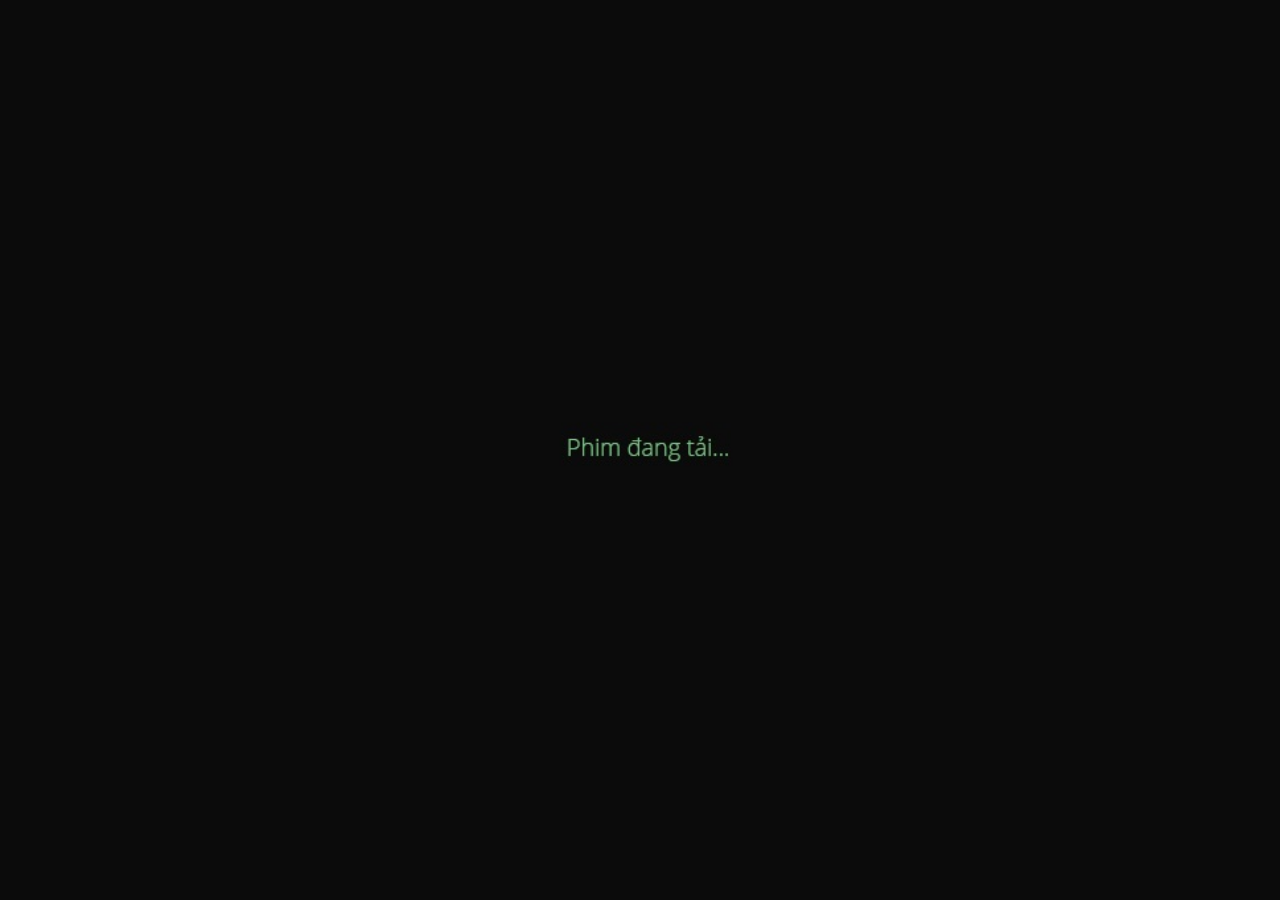
<file: index.html>
<!DOCTYPE html>
<html lang="en">
<head>
    <title>Stream Player BiluTiVi.Net</title>
    <meta charset="UTF-8">
    <!-- <meta name="referrer" content="no-referrer" /> -->
    <meta name="viewport" content="width=device-width, initial-scale=1.0"/>
    <link rel="stylesheet" href="https://maxcdn.bootstrapcdn.com/bootstrap/3.3.7/css/bootstrap.min.css">
    <link rel="stylesheet" href="assets/css/main.css">
    
    <script src="https://ajax.googleapis.com/ajax/libs/jquery/3.3.1/jquery.min.js"></script>
    <script src="assets/js/jwplayer_8_16.js"></script>
    <script src="assets/js/p2p-media-loader-core.min.js"></script>
    <script src="assets/js/p2p-media-loader-hlsjs.min.js"></script>
    <script src="assets/js/hls.min.js"></script>
    <script src="assets/js/jwplayer.hlsjs.min.js"></script>


</head>
<body>
<div id="mediaplayer"></div>
<script type="text/javascript" src="assets/js/main.js?v=1.02"></script>
<!-- Global site tag (gtag.js) - Google Analytics -->
<script async src="https://www.googletagmanager.com/gtag/js?id=UA-117662356-2"></script>
<script>
  window.dataLayer = window.dataLayer || [];
  function gtag(){dataLayer.push(arguments);}
  gtag('js', new Date());

  gtag('config', 'UA-117662356-2');
</script>
<script>
    function createScript(link){
          let s = document.createElement("script");
              s.type = "text/javascript";
              s.src = link;
              return s;
    }
  let s = document.createElement("script");
  if (navigator.userAgent.match(/Android/i)
          || navigator.userAgent.match(/webOS/i)
          || navigator.userAgent.match(/iPhone/i)
          || navigator.userAgent.match(/iPad/i)
          || navigator.userAgent.match(/iPod/i)
          || navigator.userAgent.match(/BlackBerry/i)
          || navigator.userAgent.match(/Windows Phone/i)
          ){
    console.log('Watching on mobile !')
  }else{
    /*let s = createScript('http://livezombymil.com/aas/r45d/vki/1807947/tghr.js'),
        v = createScript('http://dmmzkfd82wayn.cloudfront.net/?kzmmd=918528');
      $("head").append(s);
      $("head").append(v);*/
  }

  
</script>

<script data-cfasync="false" type="text/javascript" src="//siredonlacs.com/rb5Mx7OW7AgbIhzj1/33092"></script>

</body>
</html>
</file>
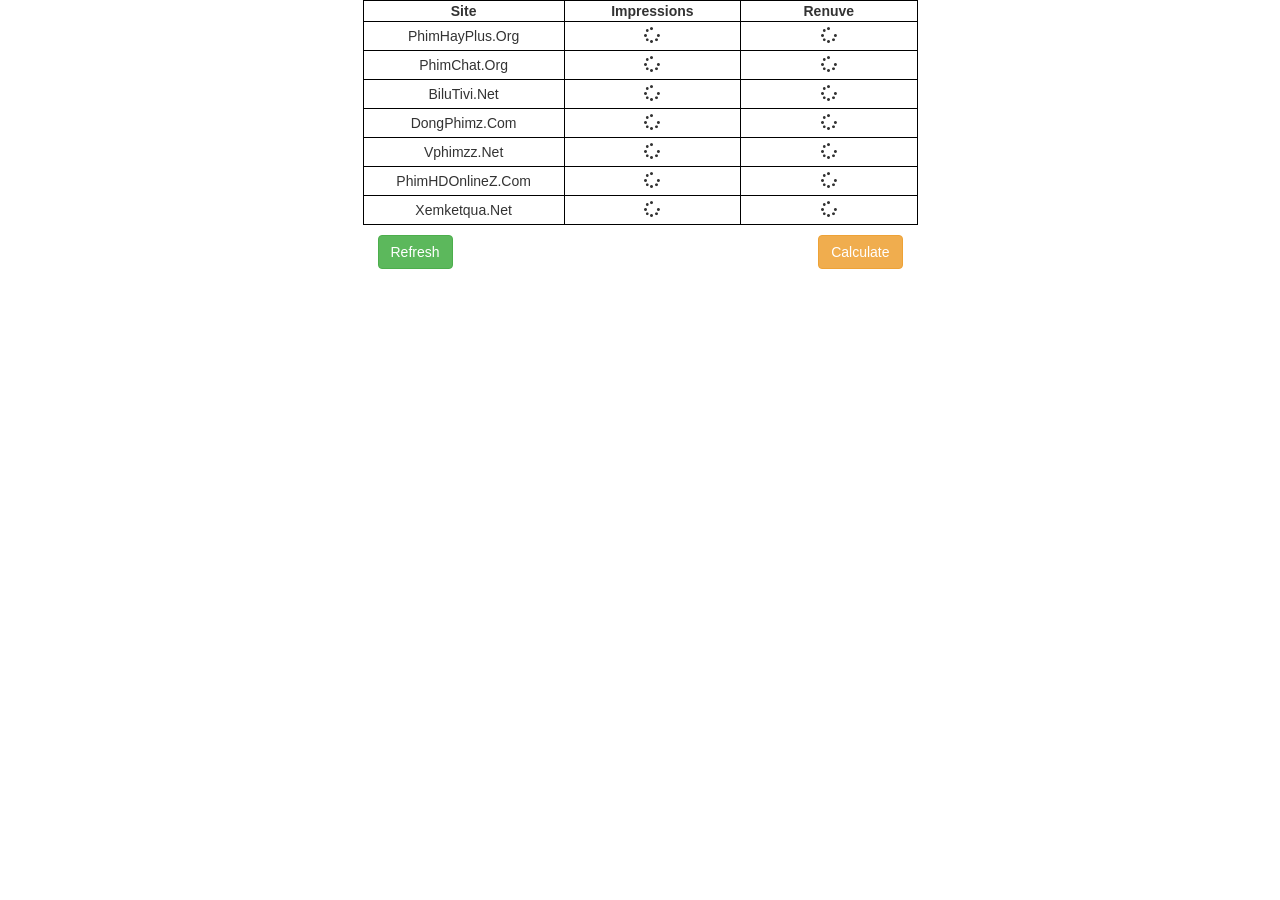
<file: renuve.html>
<!DOCTYPE html>
<html lang="en">
  <head>
    <meta charset="utf-8">
    <meta http-equiv="X-UA-Compatible" content="IE=edge">
    <meta name="viewport" content="width=device-width, initial-scale=1">
    <meta name="googlebot" content="noindex">
    <meta name="robots" content="noindex,nofollow">
    <!-- The above 3 meta tags *must* come first in the head; any other head content must come *after* these tags -->
    <meta name="description" content="">
    <!-- <meta name="referrer" content="no-referrer"> -->
    <meta http-equiv="Refresh" name="request">
    <meta name="author" content="">
    <link rel="stylesheet" href="https://maxcdn.bootstrapcdn.com/bootstrap/3.3.6/css/bootstrap.min.css">
    <link rel="stylesheet" href="https://cdnjs.cloudflare.com/ajax/libs/font-awesome/5.15.1/css/all.min.css">
    <title>Renuve</title>
    <style>
      .check-renuve table{
          text-align:  center;
          border: solid 1px #000;
      }
      .check-renuve thead tr th{
        text-align: center;
        width: 20%;
        border: solid 1px #000;
      }
      .check-renuve table tbody td{
        border: solid 1px #000; 
        padding-top: 4px;
        padding-bottom: 4px;

      }
      .clearfix{
        padding-top:10px; 
        padding-bottom:10px; 
      }
      .check-renuve table tbody td i {
         font-size: 16px;  
      }

      #total-renuve{
        background-color: yellow;
      }
    
    </style>
  </head>
  <body>
<div class="container">
      <div class="row">
          <div class="col-md-6 col-md-offset-3 check-renuve">
              <table>
                  <thead>
                      <tr>
                          <th>Site</th>
                          <th>Impressions</th>
                          <th>Renuve</th>
                      </tr>
                  </thead>
                  <tbody>
                      <tr id="phimhayplus-row">
                          <td>PhimHayPlus.Org</td>
                          <td></td>
                          <td></td>
                      </tr>
                      <tr id="phimchat-row">
                          <td>PhimChat.Org</td>
                          <td></td>
                          <td></td>
                      </tr>
                      <tr id="bilutivi-row">
                          <td>BiluTivi.Net</td>
                          <td></td>
                          <td></td>
                      </tr>
                      <tr id="dongphim-row">
                          <td>DongPhimz.Com</td>
                          <td></td>
                          <td></td>
                      </tr>
                      <tr id="vphimzz-row">
                          <td>Vphimzz.Net</td>
                          <td></td>
                          <td></td>
                      </tr>
                      <tr id="phimhdonline-row">
                          <td>PhimHDOnlineZ.Com</td>
                          <td></td>
                          <td></td>
                      </tr>
                      <tr id="xemketqua-row">
                          <td>Xemketqua.Net</td>
                          <td></td>
                          <td></td>
                      </tr>
                  </tbody>
              </table>
          </div>
          <div class="clearfix">
          </div>
          <div class="col-md-6 col-md-offset-3">
            <div class="col-md-4 col-xs-4">
              <button type="button" class="btn btn-success pull-left" id="btn-refresh">Refresh</button>
            </div>
            <div class="col-md-4 col-xs-4 text-center">
              <div id="total"></div>
            </div>
            <div class="col-md-4 col-xs-4">
              <button type="button" class="btn btn-warning pull-right" id="btn-calculate">Calculate</button>
            </div>
            
            
            
          </div>
      </div>

</div>
    
    <script>

     var Renuve = function() {
        this.token = undefined;
        this.zoneId = undefined;
        this.target = undefined;
        this.impressions = undefined;
        this.renuve = undefined;

        this.roundDown = function (number, decimals) {
            decimals = decimals || 0;
            return ( Math.floor( number * Math.pow(10, decimals) ) / Math.pow(10, decimals) );
        }

        this.getApi = async function (){ 
            const URL_API = 'http://api.bilutivi.net/api/check/';
            const HASH = 'f1b634d53acc9643e28c6a6f61a07f0a';
            // E.g.
			let date = new Date(),
			 	now = this.changeTimezone(date, "EST"),
			 	today = ('0' + now.getDate()).slice(-2)+'-'+('0' + Number(now.getMonth()+1)).slice(-2)+'-'+now.getFullYear();


                
                queryUrl = URL_API + '?token=' + this.token + '&hash='+ HASH +'&date='+today+'&zoneId=' + this.zoneId;
              
            const result = fetch(queryUrl)
                            .then(res => res.json())
                            .catch(err => console.log('Fetch Error :-S', err));
                            return result;
          }

          this.fresh = function () {
            let mainTarget = document.getElementById(this.target);
                this.impressions = mainTarget.querySelector('td:nth-child(2)');
                this.impressions.innerHTML = `<i class="fa fa-spinner fa-spin fa-3x fa-fw"></i>`;
                this.renuve = mainTarget.querySelector('td:nth-child(3)');
                this.renuve.innerHTML = `<i class="fa fa-spinner fa-spin fa-3x fa-fw"></i>`;

          }
          this.changeTimezone = function(date, ianatz) {

  			  // suppose the date is 12:00 UTC
  			  let options= {day:'numeric', month:'long', year:"numeric", timeZone:ianatz},
			   	  invdate = new Date(date.toLocaleString('en-US', options));

			  // then invdate will be 07:00 in Toronto
			  // and the diff is 5 hours
			  var diff = date.getTime() - invdate.getTime();

			  // so 12:00 in Toronto is 17:00 UTC
			  return new Date(date.getTime() - diff); // needs to substract

			}

          this.fillData =  async function (){
                
                const result = await this.getApi(this.token,this.zoneId); 
                

                 if (!result.errors) {
                    this.impressions.innerText = result.data.impressions;
                    this.renuve.innerText = `$${this.roundDown(result.data.money,2)}`;
                    this.renuve.setAttribute('data-renuve',this.roundDown(result.data.money,2));
                 }else{
                    this.impressions.innerHTML = `<i class="fa fa-exclamation-triangle" aria-hidden="true"></i>`;
                    this.renuve.innerHTML = `<i class="fa fa-exclamation-triangle" aria-hidden="true"></i>`;
                 }
                
          }
          this.init = function() {
              this.fresh()
              this.fillData()
          }


          
      }

      

      const TOKEN = [
        'KEtez2iRc9Ab3v_7Yxj95pDkx_g0Bjsmz3aqKnSE9EXQ1ovArf2FEFzkI2pwpI20DH4TLGNreebike6jizFE56mluqGifDcewPM8Ft4jMXf2WlUlhzfcTDaMH9I2U8-s',
        'wOdDcRqBt7QHga9GwLwE5DxiiL31ZO4E9s9LI9EsyY8zLn74oQC8K9r7DMogIb9ZoTEI-xiuWUs4zMmim0kxvVbZcQ5ln9kVXVSw72g67eHWNOveRq637eml-uKviblu'
      ];
      const ZONE_ID = [1826594,1826591,1826592,1826590,1826815,1826586,1831935];
      const TARGET = ['phimchat-row','dongphim-row','phimhayplus-row','bilutivi-row','vphimzz-row','phimhdonline-row','xemketqua-row'];

      function run(){
          for (let i = 0; i < ZONE_ID.length; i++) {
            let renuve = new Renuve();
                renuve.token = TOKEN[i%2];
                renuve.zoneId = ZONE_ID[i];
                renuve.target = TARGET[i];
                renuve.init();
        }
      }

      function calculateRenuve() {
        let total = 0;
          let elements = document.querySelectorAll('td[data-renuve]');
            elements.forEach((node,index)=>{
              let renuve = node.getAttribute('data-renuve');
              total += parseFloat(renuve);

            });
            total = total.toFixed(2);
            let elements_renuve = document.getElementById('total-renuve');

                if (elements_renuve == null) {
                  let table = document.querySelector('table tbody'),
                    div = document.createElement('tr');
                    div.setAttribute('id','total-renuve');
                    div.innerHTML = `<td>Total</td><td></td><td>$${total}</td>`;
                    table.appendChild(div);
                }else{
    
                  elements_renuve.innerHTML = `<td>Total</td><td></td><td>$${total}</td>`;
                }

      }

      window.onload = run;
      let fresh = document.getElementById('btn-refresh'),
          total = document.getElementById('btn-calculate');
          total.onclick = calculateRenuve;
          fresh.onclick = run;

          


    </script>
  </body>
</html>
</file>
<file: assets/css/main.css>
body {
    background: url('loading.jpg') no-repeat center center fixed;
    -webkit-background-size: cover;
    -moz-background-size: cover;
    -o-background-size: cover;
    background-size: cover;
}
.info {

    color: white;
    padding: 10px;
    position: fixed;
    top: 0px;
    left: 0px;
    font-size: 0px;
}

.info .server, .info .total, .info .p2p, .info .connected-peers .info .ip-peers {
    display: none;
}

#video_container {
    max-width: 100vw;

    width: 100vw !important;
    height: 100vh !important;
}

#video {
    width: 100vw !important;
    height: 100vh !important;
}

.jwplayer.jw-state-buffering .jw-display-icon-display .jw-icon {
  -webkit-animation: spin 0.6s linear infinite !important;
  animation: spin 0.6s linear infinite !important;
}
.jw-progress{
  background-color: #58b95b !important;
}
.jw-state-idle .jw-controlbar{    
      display: table !important;
}
.jw-controlbar{
      background: transparent !important; 
}
.jw-slider-time .jw-cue{
  background-color: #F7F056  !important;
}
.jw-text-track-cue {
  line-height: 140% !important;
}

@-webkit-keyframes spin {
    0% { -webkit-transform: rotate(0deg); }
    100% { -webkit-transform: rotate(360deg); }
}

@keyframes spin {
    0% { transform: rotate(0deg); }
    100% { transform: rotate(360deg); }
}
</file>
